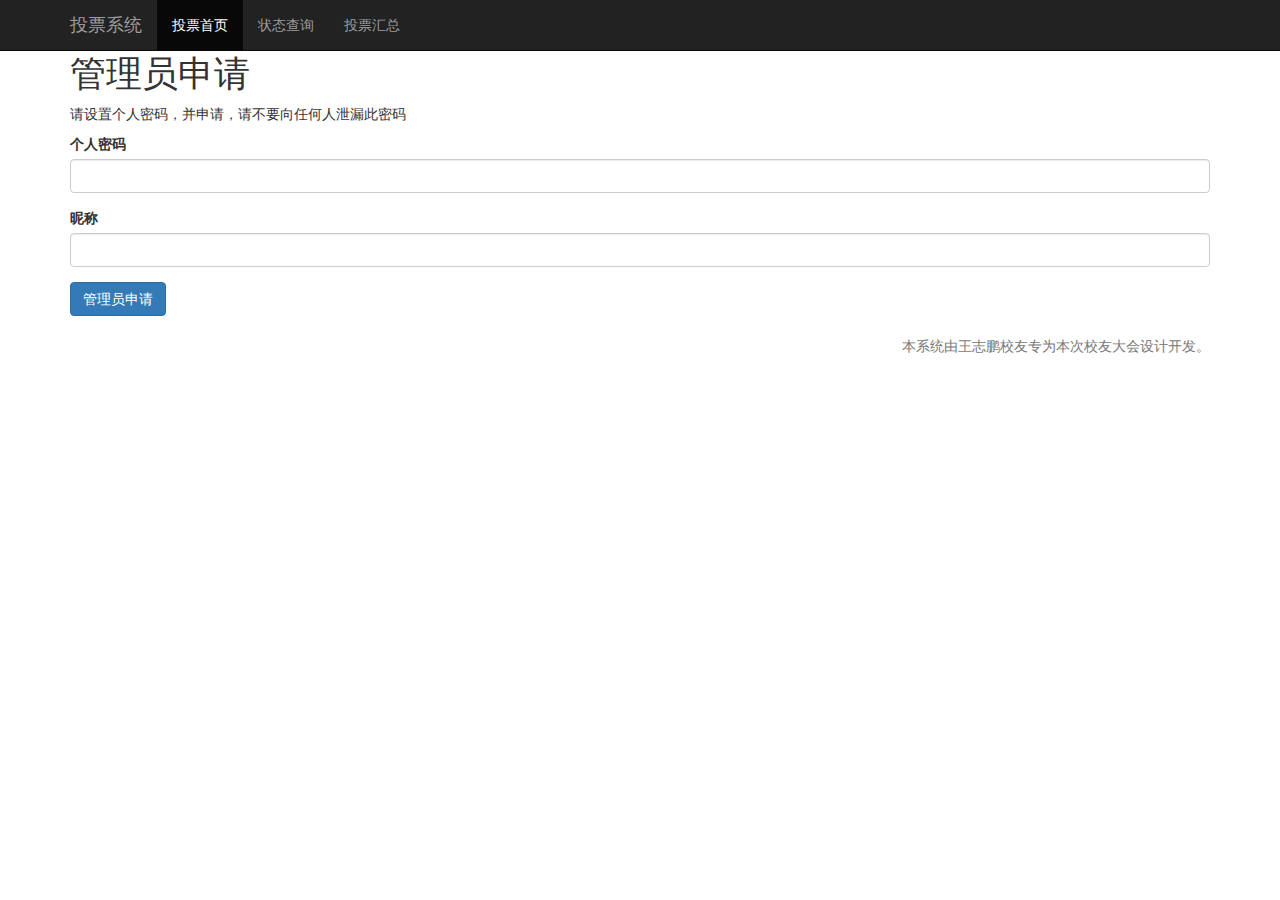
<file: templates/manage.html>
<!DOCTYPE HTML>
<html>

<head>
  <meta content="text/html; charset=UTF-8" http-equiv="content-type" />
  <meta content="width=device-width, initial-scale=1" name="viewport">
  <title>北大日本校友会投票系统</title>
  <link charset="utf-8" media="screen" rel="stylesheet" type="text/css" />
  <link href="/static/bootstrap.min.css" rel="stylesheet">
  <link href="/static/first.css" rel="stylesheet" type="text/css" />
  <script src="/static/jquery.min.js" type="text/javascript"></script>
  <script src="/static/bootstrap.min.js" type="text/javascript"></script>
  <title>administration</title>
  <script type="text/javascript">
    jQuery(document)
      .ready(function() {
        jQuery("#apply")
          .click(function() {
            var i_str = jQuery('#t1').val();
            var j_str = jQuery('#t2').val();
            <!--console.log(input_string);-->
            var p_obj = new Object();
            p_obj.i_str = i_str;
            p_obj.j_str = j_str;
            jQuery.ajax({
              type: "POST",
              data: JSON.stringify(p_obj),
              success: function(data) {
                <!--if(jQuery("#c1").attr('checked'))-->
                jQuery('#foo').html(data);

              }
            });
            return false;
          });
      });
  </script>
</head>

<body>
  <nav class="navbar navbar-inverse navbar-fixed-top">
    <div class="container">
      <div class="navbar-header">
        <button aria-controls="navbar" aria-expanded="false" class="navbar-toggle collapsed" data-target="#navbar" data-toggle="collapse" type="button">
          <span class="sr-only">Toggle navigation</span>
          <span class="icon-bar"></span>
          <span class="icon-bar"></span>
          <span class="icon-bar"></span>
        </button>
        <a class="navbar-brand" href="/index">投票系统</a>
      </div>
      <div class="navbar-collapse collapse" id="navbar">
        <ul class="nav navbar-nav">
          <li class="active">
            <a href="/index">投票首页</a>
          </li>
          <li>
            <a href="/query">状态查询</a>
          </li>
          <li>
            <a href="/summary">投票汇总</a>
          </li>
        </ul>
      </div>
      <!--/.nav-collapse -->
    </div>
  </nav>
  <div class="container theme-showcase" role="main">
    <h1>管理员申请</h1>
    <p>请设置个人密码，并申请，请不要向任何人泄漏此密码</p>
    <form>
      <div class="form-group">
        <label for="t1">个人密码</label>
        <input type="text" class="form-control" id="t1">
      </div>
      <div class="form-group">
        <label for="t2">昵称</label>
        <input type="text" class="form-control" id="t2">
      </div>
      <button type="submit" class="btn btn-primary" id="apply">管理员申请</button>
      <div class="zxx_align_box_2">
        <span class="zxx_align_word" id="foo"></span>
      </div>
    </form>
  </div>
  <footer class="footer">
    <div class="container text-right">
      <p class="text-muted">本系统由王志鹏校友专为本次校友大会设计开发。</p>
    </div>
  </footer>
</body>

</html>
</file>
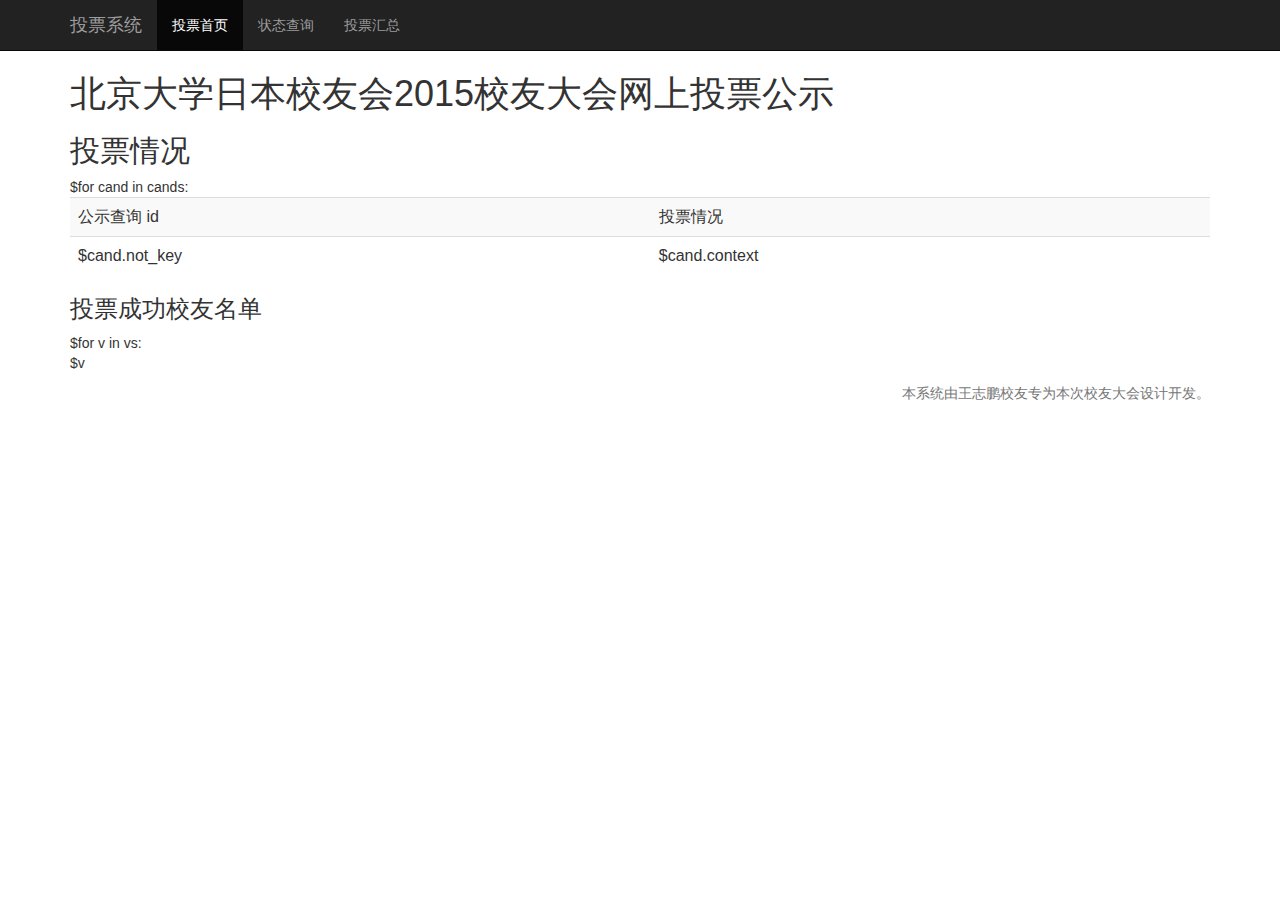
<file: templates/notify.html>
$def with (vs,cands)

<!DOCTYPE HTML>
<html>
  <head>
    <meta content="text/html; charset=UTF-8" http-equiv="content-type"/>
    <meta content="width=device-width, initial-scale=1" name="viewport">
    <title>北大日本校友会投票系统</title>
    <link charset="utf-8" media="screen" rel="stylesheet" type="text/css"/>
    <link href="/static/bootstrap.min.css" rel="stylesheet">
    <link href="/static/first.css" rel="stylesheet" type="text/css"/>
    <script src="/static/jquery.min.js" type="text/javascript"></script>
    <script src="/static/bootstrap.min.js" type="text/javascript"></script>
    <title>投票公示</title>
  </head>
  <body>
    <nav class="navbar navbar-inverse navbar-fixed-top">
      <div class="container">
        <div class="navbar-header">
          <button aria-controls="navbar" aria-expanded="false" class="navbar-toggle collapsed" data-target="#navbar" data-toggle="collapse" type="button">
            <span class="sr-only">Toggle navigation</span>
            <span class="icon-bar"></span>
            <span class="icon-bar"></span>
            <span class="icon-bar"></span>
          </button>
          <a class="navbar-brand" href="/index">投票系统</a>
        </div>
        <div class="navbar-collapse collapse" id="navbar">
          <ul class="nav navbar-nav">
            <li class="active">
              <a href="/index">投票首页</a>
            </li>
            <li>
              <a href="/query">状态查询</a>
            </li>
            <li>
              <a href="/summary">投票汇总</a>
            </li>
          </ul>
        </div>
        <!--/.nav-collapse -->
      </div>
    </nav>

    <div class="container theme-showcase" role="main">
      <h1>北京大学日本校友会2015校友大会网上投票公示</h1>
      <h2>投票情况</h2>
      <table class="table table-striped table-hover">
        <tr>
          <td>
            <span>公示查询 id
            </span>
          </td>
          <td>
            <span>投票情况</span>
          </td>
        </tr>
        $for cand in cands:
        <tr>
          <td>
            <span>$cand.not_key</span>
          </td>
          <td>
            <span>$cand.context</span>
          </td>
        </tr>

      </table>
      <h3>投票成功校友名单</h3>
      <ul class="list-unstyled">
        $for v in vs:
        <li>$v</li>
      </ul>
    </div>
    <footer class="footer">
      <div class="container text-right">
        <p class="text-muted">本系统由王志鹏校友专为本次校友大会设计开发。</p>
      </div>
    </footer>
  </body>
</html>
</file>
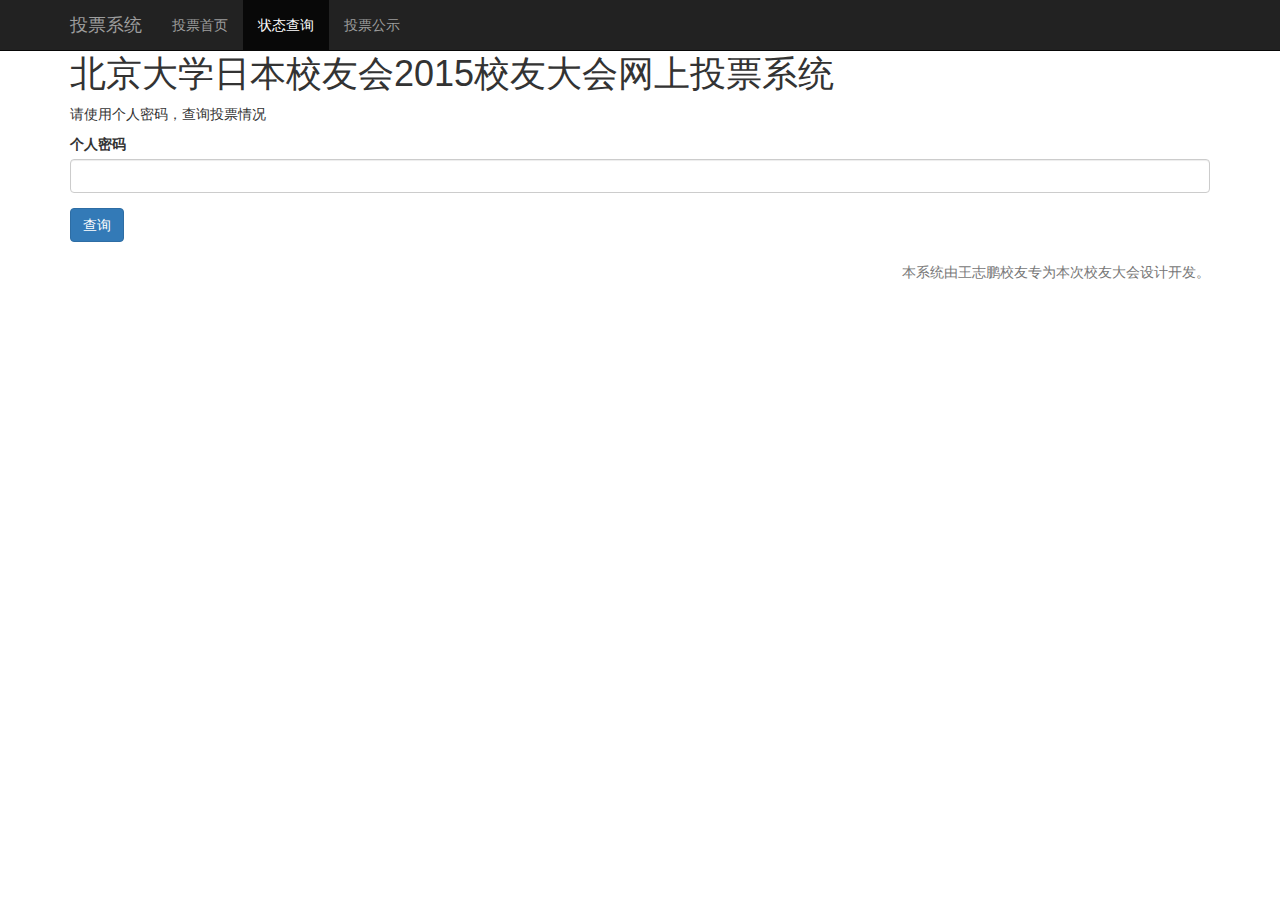
<file: templates/query.html>
<!DOCTYPE HTML>
<html>

<head>
  <meta content="text/html; charset=UTF-8" http-equiv="content-type" />
  <meta content="width=device-width, initial-scale=1" name="viewport">
  <title>北大日本校友会投票系统</title>
  <link charset="utf-8" media="screen" rel="stylesheet" type="text/css" />
  <link href="/static/bootstrap.min.css" rel="stylesheet">
  <link href="/static/first.css" rel="stylesheet" type="text/css" />
  <script src="/static/jquery.min.js" type="text/javascript"></script>
  <script src="/static/bootstrap.min.js" type="text/javascript"></script>
  <title>投票查询</title>
  <script type="text/javascript">
    jQuery(document)
      .ready(function() {
        jQuery("#query")
          .click(function() {
            var i_string = jQuery('#t1').val();

            <!--console.log(input_string);-->
            var p_obj = new Object();
            p_obj.i_str = i_string;
            jQuery.ajax({
              type: "POST",
              data: JSON.stringify(p_obj),
              success: function(data) {
                <!--if(jQuery("#c1").attr('checked'))-->
                jQuery('#foo').html(data);

              }
            });
            return false;
          });
      });
  </script>

</head>

<body>
  <nav class="navbar navbar-inverse navbar-fixed-top">
    <div class="container">
      <div class="navbar-header">
        <button aria-controls="navbar" aria-expanded="false" class="navbar-toggle collapsed" data-target="#navbar" data-toggle="collapse" type="button">
          <span class="sr-only">Toggle navigation</span>
          <span class="icon-bar"></span>
          <span class="icon-bar"></span>
          <span class="icon-bar"></span>
        </button>
        <a class="navbar-brand" href="/index">投票系统</a>
      </div>
      <div class="navbar-collapse collapse" id="navbar">
        <ul class="nav navbar-nav">
          <li>
            <a href="/index">投票首页</a>
          </li>
          <li class="active">
            <a href="/query">状态查询</a>
          </li>
          <li>
            <a href="/summary">投票公示</a>
          </li>
        </ul>
      </div>
      <!--/.nav-collapse -->
    </div>
  </nav>
  <div class="container theme-showcase" role="main">
    <h1>北京大学日本校友会2015校友大会网上投票系统</h1>
    <p>请使用个人密码，查询投票情况</p>
    <form>
      <div class="form-group">
        <label for="t1">个人密码</label>
        <input type="text" class="form-control" id="t1">
      </div>
      <button type="submit" class="btn btn-primary" id="query">查询</button>
      <div class="zxx_align_box_2">
        <span class="zxx_align_word" id="foo"></span>
      </div>
    </form>
  </div>
  <footer class="footer">
    <div class="container text-right">
      <p class="text-muted">本系统由王志鹏校友专为本次校友大会设计开发。</p>
    </div>
  </footer>
</body>

</html>
</file>
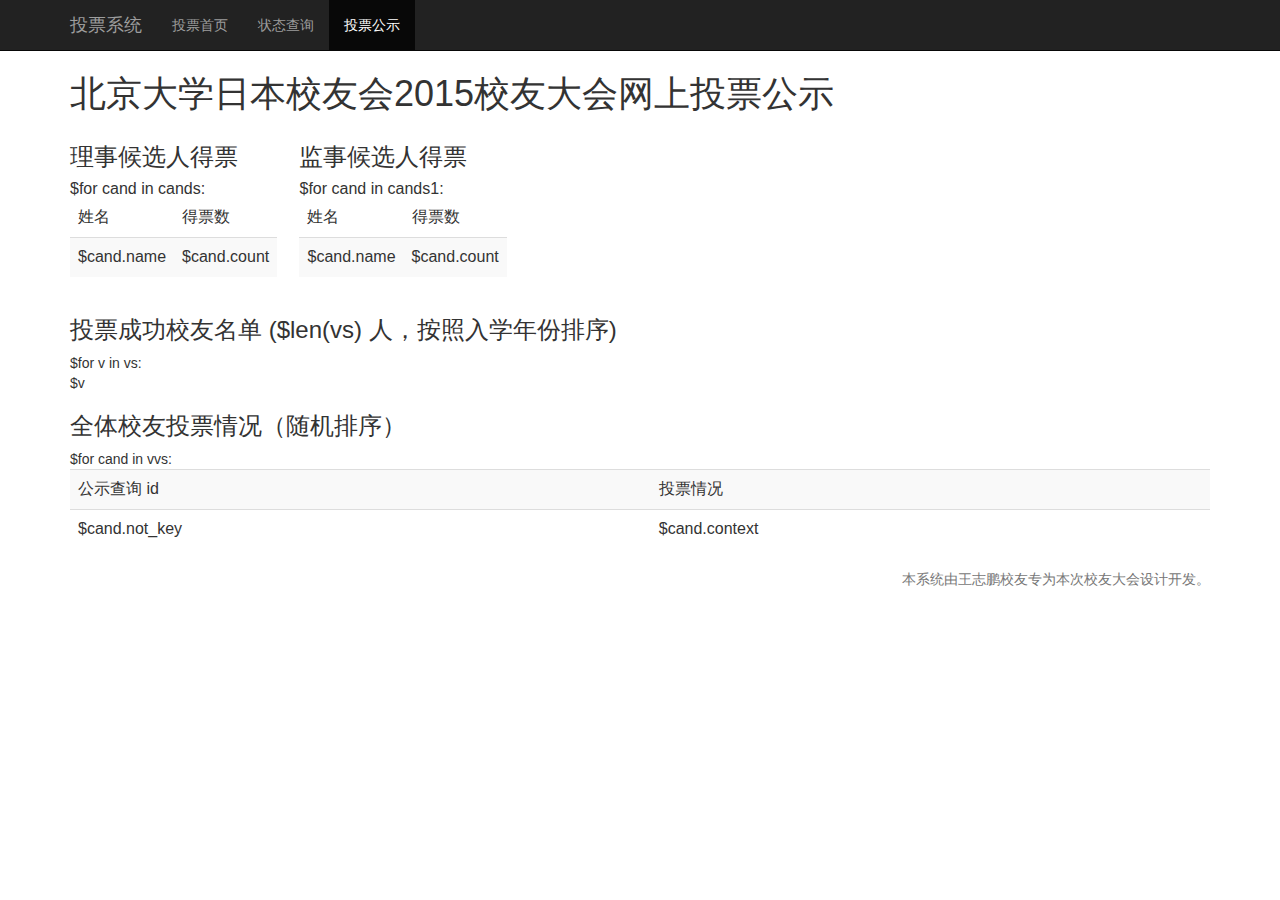
<file: templates/summary.html>
$def with (vs,cands,cands1,vvs)

<!DOCTYPE HTML>
<html>
  <head>
    <meta content="text/html; charset=UTF-8" http-equiv="content-type"/>
    <meta content="width=device-width, initial-scale=1" name="viewport">
    <title>北大日本校友会投票系统</title>
    <link charset="utf-8" media="screen" rel="stylesheet" type="text/css"/>
    <link href="/static/bootstrap.min.css" rel="stylesheet">
    <link href="/static/first.css" rel="stylesheet" type="text/css"/>
    <script src="/static/jquery.min.js" type="text/javascript"></script>
    <script src="/static/bootstrap.min.js" type="text/javascript"></script>
    <title>投票公示</title>
  </head>
  <body>
    <nav class="navbar navbar-inverse navbar-fixed-top">
      <div class="container">
        <div class="navbar-header">
          <button aria-controls="navbar" aria-expanded="false" class="navbar-toggle collapsed" data-target="#navbar" data-toggle="collapse" type="button">
            <span class="sr-only">Toggle navigation</span>
            <span class="icon-bar"></span>
            <span class="icon-bar"></span>
            <span class="icon-bar"></span>
          </button>
          <a class="navbar-brand" href="/index">投票系统</a>
        </div>
        <div class="navbar-collapse collapse" id="navbar">
          <ul class="nav navbar-nav">
            <li>
              <a href="/index">投票首页</a>
            </li>
            <li>
              <a href="/query">状态查询</a>
            </li>
            <li class="active">
              <a href="/summary">投票公示</a>
            </li>
          </ul>
        </div>
        <!--/.nav-collapse -->
      </div>
    </nav>
    <div class="container theme-showcase" role="main">
      <h1>北京大学日本校友会2015校友大会网上投票公示</h1>
      <table><tr valign = "top">
	  <td>
      <h3>理事候选人得票</h3>
      <table class="table table-striped table-hover">
        <thead>
          <td>
            <span>姓名</span>
          </td>
          <td>
            <span>得票数</span>
          </td>
        </thead>
        $for cand in cands:
        <tr>
          <td>
            <span>$cand.name</span>
          </td>
          <td>
            <span>$cand.count</span>
          </td>
        </tr>
      </table>
	  </td>
	  <td>&nbsp;&nbsp;&nbsp;&nbsp;&nbsp;</td>
	  <td>
      <h3>监事候选人得票</h3>
      <table class="table table-striped table-hover">
        <thead>
          <td>
            <span>姓名</span>
          </td>
          <td>
            <span>得票数</span>
          </td>
        </thead>
        $for cand in cands1:
        <tr>
          <td>
            <span>$cand.name</span>
          </td>
          <td>
            <span>$cand.count</span>
          </td>
        </tr>
      </table>
      </td>
      </tr></table>
      <h3>投票成功校友名单 ($len(vs) 人，按照入学年份排序)</h3>
      <ul class="list-unstyled">
        $for v in vs:
        <li>$v</li>
      </ul>
      <h3>全体校友投票情况（随机排序）</h3>
      <table class="table table-striped table-hover">
        <tr>
          <td>
            <span>公示查询 id
            </span>
          </td>
          <td>
            <span>投票情况</span>
          </td>
        </tr>
        $for cand in vvs:
        <tr>
          <td>
            <span>$cand.not_key</span>
          </td>
          <td>
            <span>$cand.context</span>
          </td>
        </tr>
      </table>
    </div>
    <footer class="footer">
      <div class="container text-right">
        <p class="text-muted">本系统由王志鹏校友专为本次校友大会设计开发。</p>
      </div>
    </footer>
  </body>
</html>
</file>
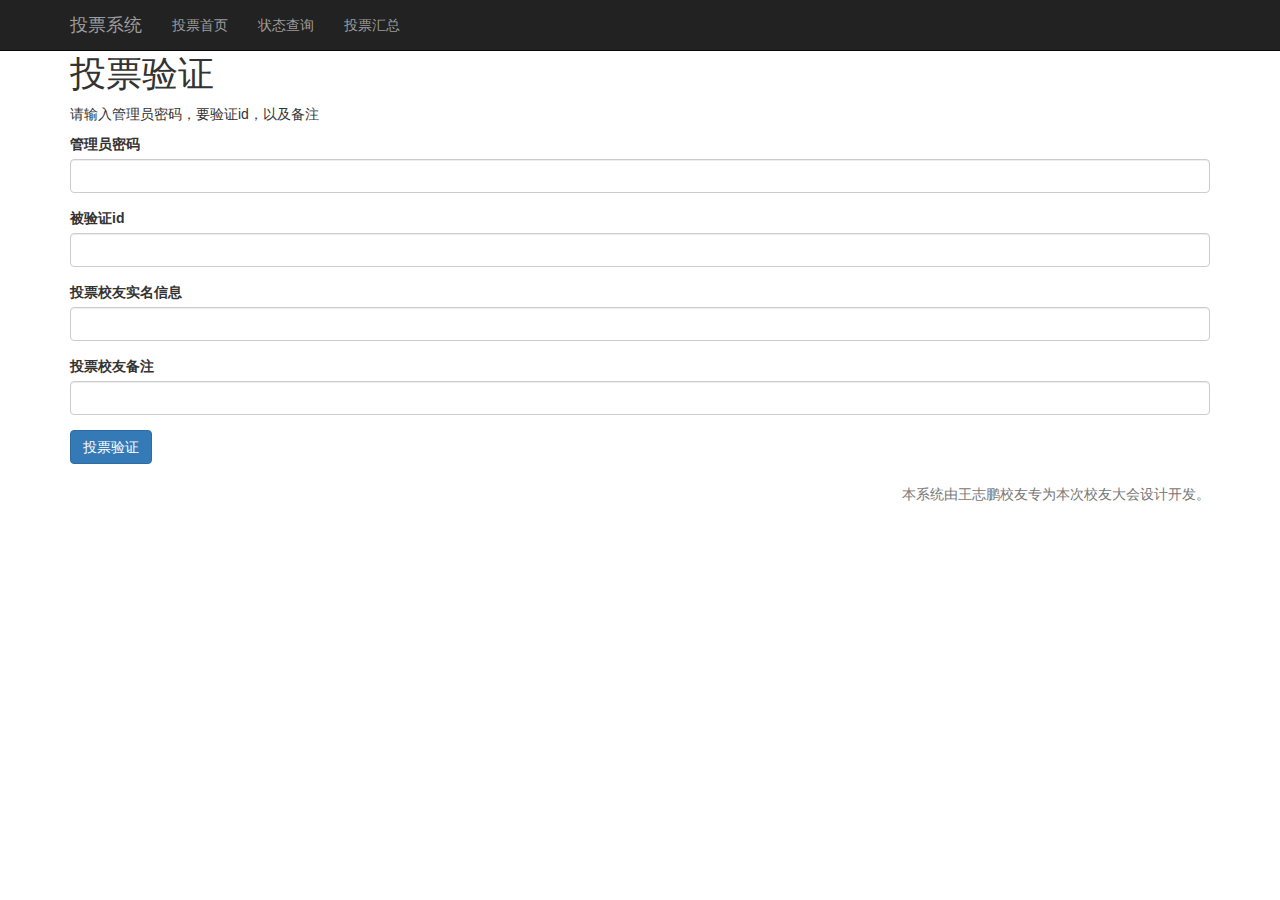
<file: templates/verify.html>
<!DOCTYPE HTML>
<html>

<head>
  <meta content="text/html; charset=UTF-8" http-equiv="content-type" />
  <meta content="width=device-width, initial-scale=1" name="viewport">
  <title>北大日本校友会投票系统</title>
  <link charset="utf-8" media="screen" rel="stylesheet" type="text/css" />
  <link href="/static/bootstrap.min.css" rel="stylesheet">
  <link href="/static/first.css" rel="stylesheet" type="text/css" />
  <script src="/static/jquery.min.js" type="text/javascript"></script>
  <script src="/static/bootstrap.min.js" type="text/javascript"></script>
  <title>administration</title>
  <script type="text/javascript">
    jQuery(document)
    .ready(function() {
    jQuery("#verify")
    .click(function() {
    var i_str = jQuery('#t1').val();
    var j_str = jQuery('#t2').val();
    var k_str = jQuery('#t3').val();
    var l_str = jQuery('#t4').val();
            <!--console.log(input_string);-->
            var p_obj = new Object();
            p_obj.i_str = i_str;
            p_obj.j_str = j_str;
            p_obj.k_str = k_str;
	    p_obj.l_str = l_str;
            jQuery.ajax({
              type: "POST",
              data: JSON.stringify(p_obj),
              success: function(data) {
                <!--if(jQuery("#c1").attr('checked'))-->
                jQuery('#foo').html(data);

              }
            });
            return false;
          });
      });
  </script>

</head>

<body>
  <nav class="navbar navbar-inverse navbar-fixed-top">
    <div class="container">
      <div class="navbar-header">
        <button aria-controls="navbar" aria-expanded="false" class="navbar-toggle collapsed" data-target="#navbar" data-toggle="collapse" type="button">
          <span class="sr-only">Toggle navigation</span>
          <span class="icon-bar"></span>
          <span class="icon-bar"></span>
          <span class="icon-bar"></span>
        </button>
        <a class="navbar-brand" href="/index">投票系统</a>
      </div>
      <div class="navbar-collapse collapse" id="navbar">
        <ul class="nav navbar-nav">
          <li>
            <a href="/index">投票首页</a>
          </li>
          <li>
            <a href="/query">状态查询</a>
          </li>
          <li>
            <a href="/summary">投票汇总</a>
          </li>
        </ul>
      </div>
      <!--/.nav-collapse -->
    </div>
  </nav>
  <div class="container theme-showcase" role="main">
    <h1>投票验证</h1>
    <p>请输入管理员密码，要验证id，以及备注</p>
    <form>
      <div class="form-group">
        <label for="t1">管理员密码</label>
        <input type="text" class="form-control" id="t1">
      </div>
      <div class="form-group">
        <label for="t2">被验证id</label>
        <input type="text" class="form-control" id="t2">
      </div>
      <div class="form-group">
        <label for="t3">投票校友实名信息</label>
        <input type="text" class="form-control" id="t3">
      </div>
      <div class="form-group">
        <label for="t4">投票校友备注</label>
        <input type="text" class="form-control" id="t4">
      </div>
      <button type="submit" class="btn btn-primary" id="verify">投票验证</button>
      <div class="zxx_align_box_2">
        <span class="zxx_align_word" id="foo"></span>
      </div>
    </form>
  </div>
  <footer class="footer">
    <div class="container text-right">
      <p class="text-muted">本系统由王志鹏校友专为本次校友大会设计开发。</p>
    </div>
  </footer>
</body>

</html>
</file>
<file: static/first.css>
.zxx_align_box_2{
    display:table-cell;
    width:150px;
    vertical-align:middle;
}
.zxx_align_box_2 span.zxx_align_word{
    display:inline-block;
    font-size:1em;
    vertical-align:middle;
}
.theme-showcase {
    margin-top: 34px
}
</file>
